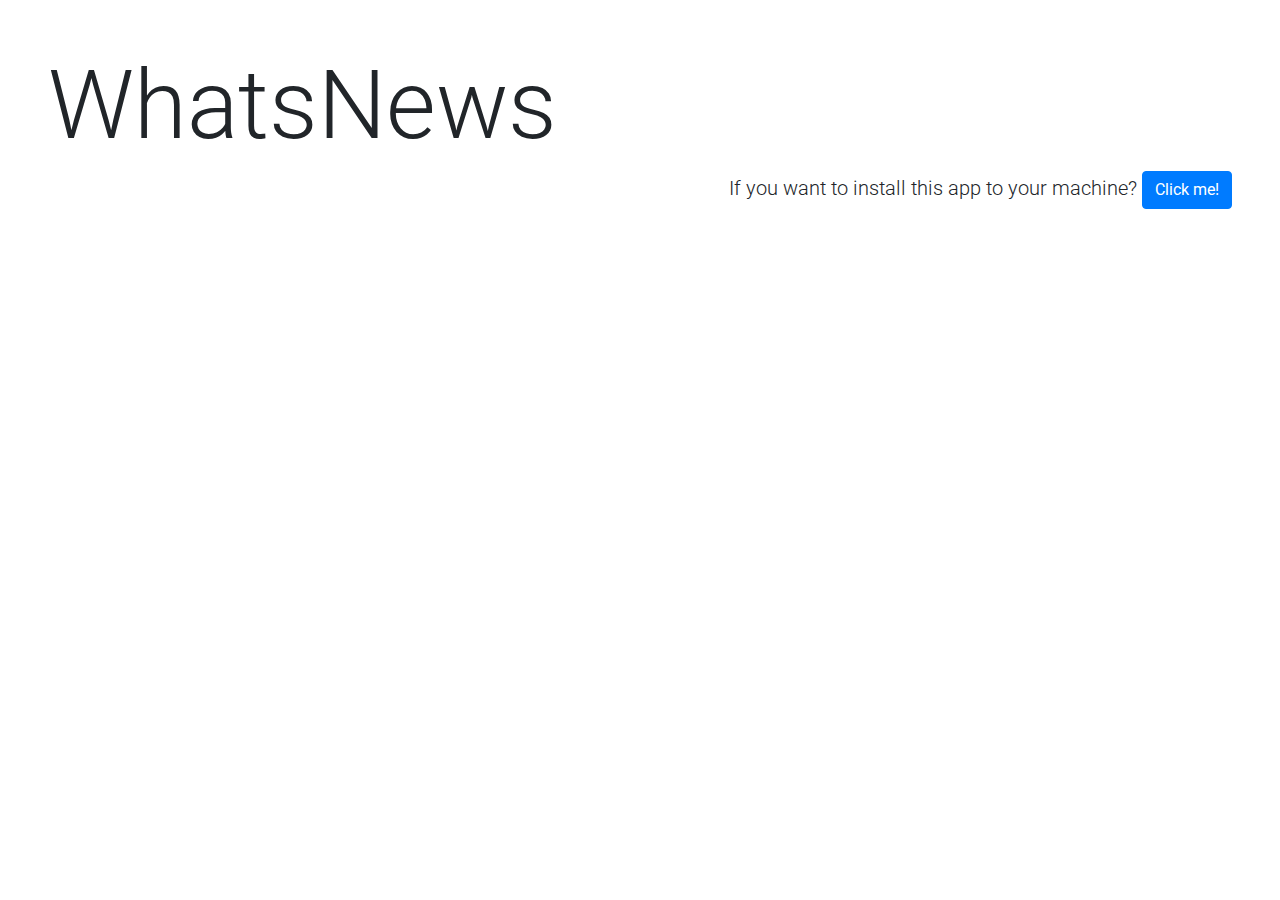
<file: public/index.html>
<!DOCTYPE html>
<html lang="en">
<head>
    <meta charset="UTF-8" />
    <title>WhatsNews</title>

    <link rel="apple-touch-icon" sizes="180x180" href="/apple-touch-icon.png">
    <link rel="icon" type="image/png" sizes="32x32" href="/favicon-32x32.png">
    <link rel="icon" type="image/png" sizes="16x16" href="/favicon-16x16.png">
    <link rel="manifest" href="./manifest.json">


    <link rel="stylesheet" href="./index.css">
    <link href="https://fonts.googleapis.com/css?family=Roboto&display=swap" rel="stylesheet">
    <link rel="stylesheet" href="https://stackpath.bootstrapcdn.com/bootstrap/4.3.1/css/bootstrap.min.css" integrity="sha384-ggOyR0iXCbMQv3Xipma34MD+dH/1fQ784/j6cY/iJTQUOhcWr7x9JvoRxT2MZw1T" crossorigin="anonymous">

    

</head>

<body>
    <div class="container-fluid p-5">
        <h1 class="display-1">WhatsNews</h1>
        <div class="lead text-right mb-2">
            If you want to install this app to your machine?
            <button class="btn btn-primary" id="btnAdd">Click me!</button>
            <br/>
        </div>

        <div class="row">
            <div class="card-columns" id="cardContainer">
            </div>
        </div>
    </div>
    <script src="./index.js" type="module"></script>
</body>
</html>
</file>
<file: public/index.css>
body {
    font-family: 'Roboto', sans-serif;
    background-color: lightyellow;
}
</file>
